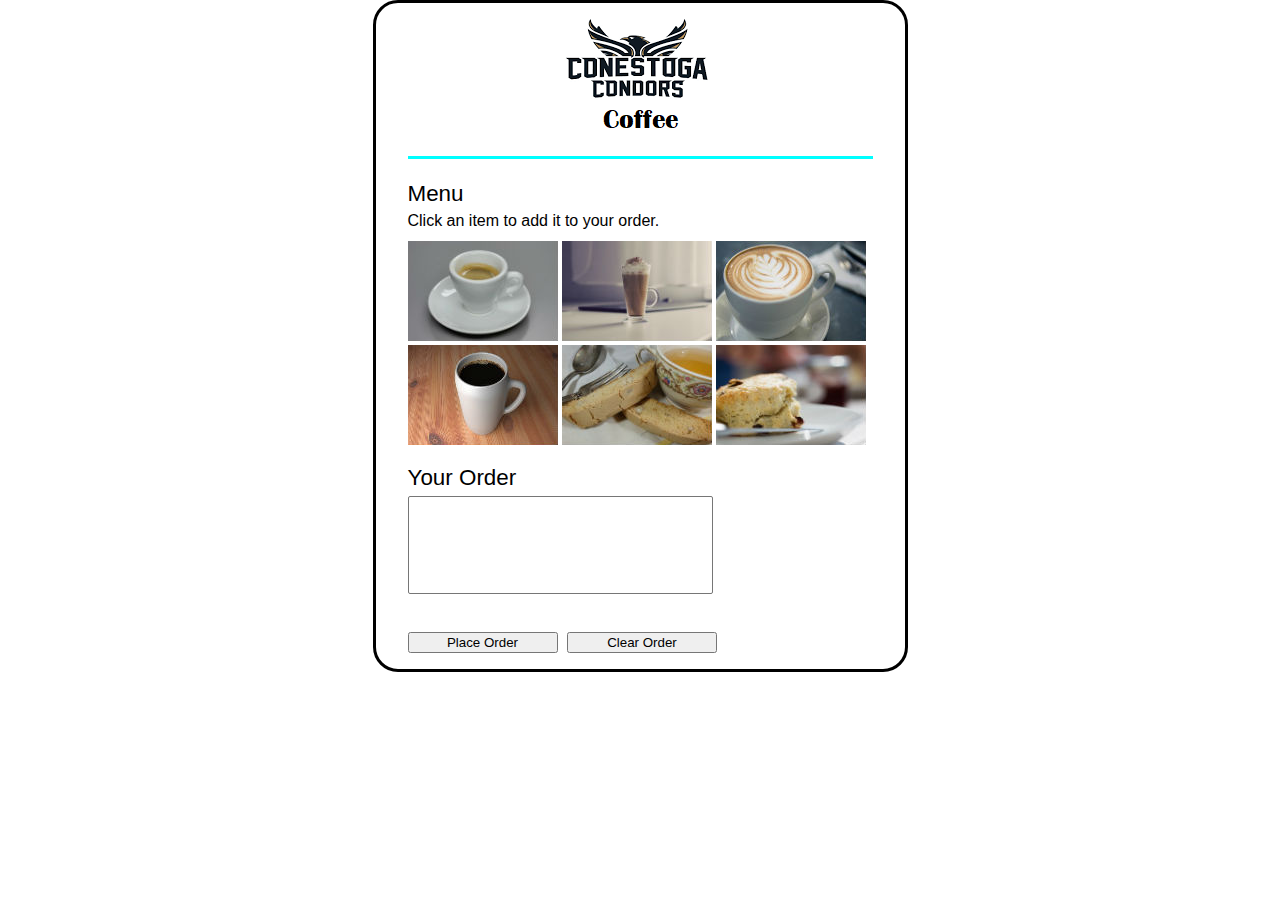
<file: index.html>
<!DOCTYPE html>
<html>
<head>
    <title>Tuxedo Cat Coffee</title>
    <link type="text/css" rel="stylesheet" href="cafe.css">
    <script src="cafe.js"></script>
</head>
<body>
    <header>
        <img src="images/logo.png" alt="Tuxedo Cat Coffee"/>
    </header>
    <main>
        <form id="order_form" name="order_form" action="checkout.html" method="get">
            <section id="menu">
            	<h2>Menu</h2>
            	<p>Click an item to add it to your order.</p>
            	<ul>
            		<li><a href="#"><img id="espresso_info" src="images/espresso.jpg" alt="espresso"/></a></li>
            		<li><a href="#"><img id="latte_info" src="images/latte.jpg" alt="latte"/></a></li>
            		<li><a href="#"><img id="cappuccino_info" src="images/cappuccino.jpg" alt="cappuccino"/></a></li>
            		<li><a href="#"><img id="coffee_info" src="images/coffee.jpg" alt="coffee"/></a></li>
            		<li><a href="#"><img id="biscotti_info" src="images/biscotti.jpg" alt="biscotti"/></a></li>
            		<li><a href="#"><img id="scone_info" src="images/scone.jpg" alt="scone"/></a></li>
            	</ul>
            </section>

            <section>
            	<h2>Your Order</h2>
            	<section>
            		<select id="order" name="order" size="6">
						
            		</select>
            		<p id="total">&nbsp;</p>            		
           		</section>
            	<section id="buttons">
           			<input type="button" name="place_order" id="place_order" value="Place Order">
           			<input type="button" name="clear_order" id="clear_order" value="Clear Order">				            		
            	</section>
            </section>   



        </form>
    </main> 
	
</body>
</html>
</file>
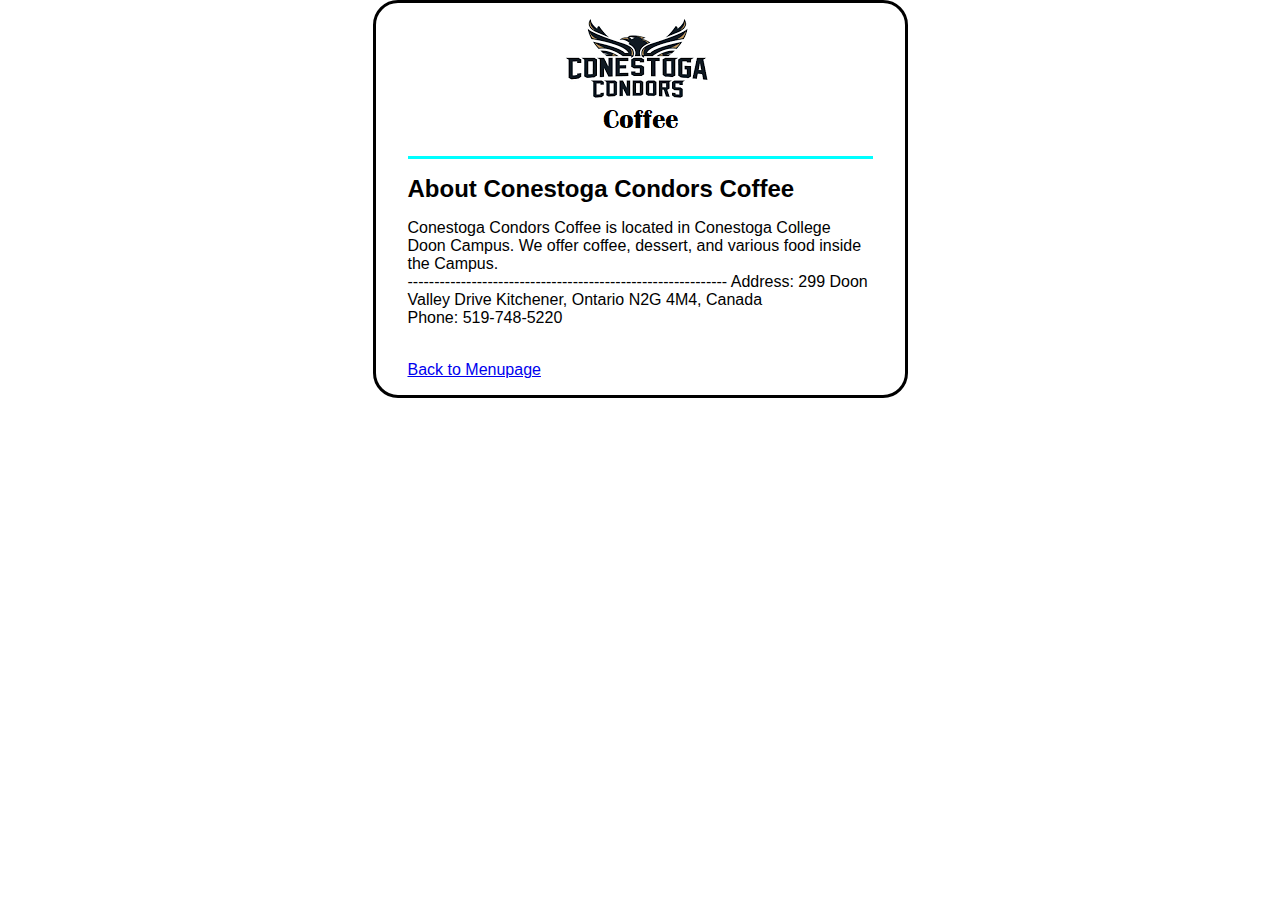
<file: about.html>
<!DOCTYPE html>
<html>

<head>
    <title>Conestoga Condors Coffeee</title>
    <link type="text/css" rel="stylesheet" href="cafe.css">
</head>

<body>
    <header>
        <img src="images/logo.png" alt="Conestoga Condors Coffee" />
    </header>
    <main>
        <form id="order_form" name="order_form" action="about.html" method="get">
            <h1>About Conestoga Condors Coffee</h1>
            <p>Conestoga Condors Coffee is located in Conestoga College Doon Campus.
                We offer coffee, dessert, and various food inside the Campus.<br>
                <span>------------------------------------------------------------</span>
                Address: 299 Doon Valley Drive
                Kitchener, Ontario N2G 4M4, Canada <br>
                Phone: 519-748-5220
            </p>
            <br>
            <a href="index.html">Back to Menupage</a>
        </form>
    </main>
</body>

</html>
</file>
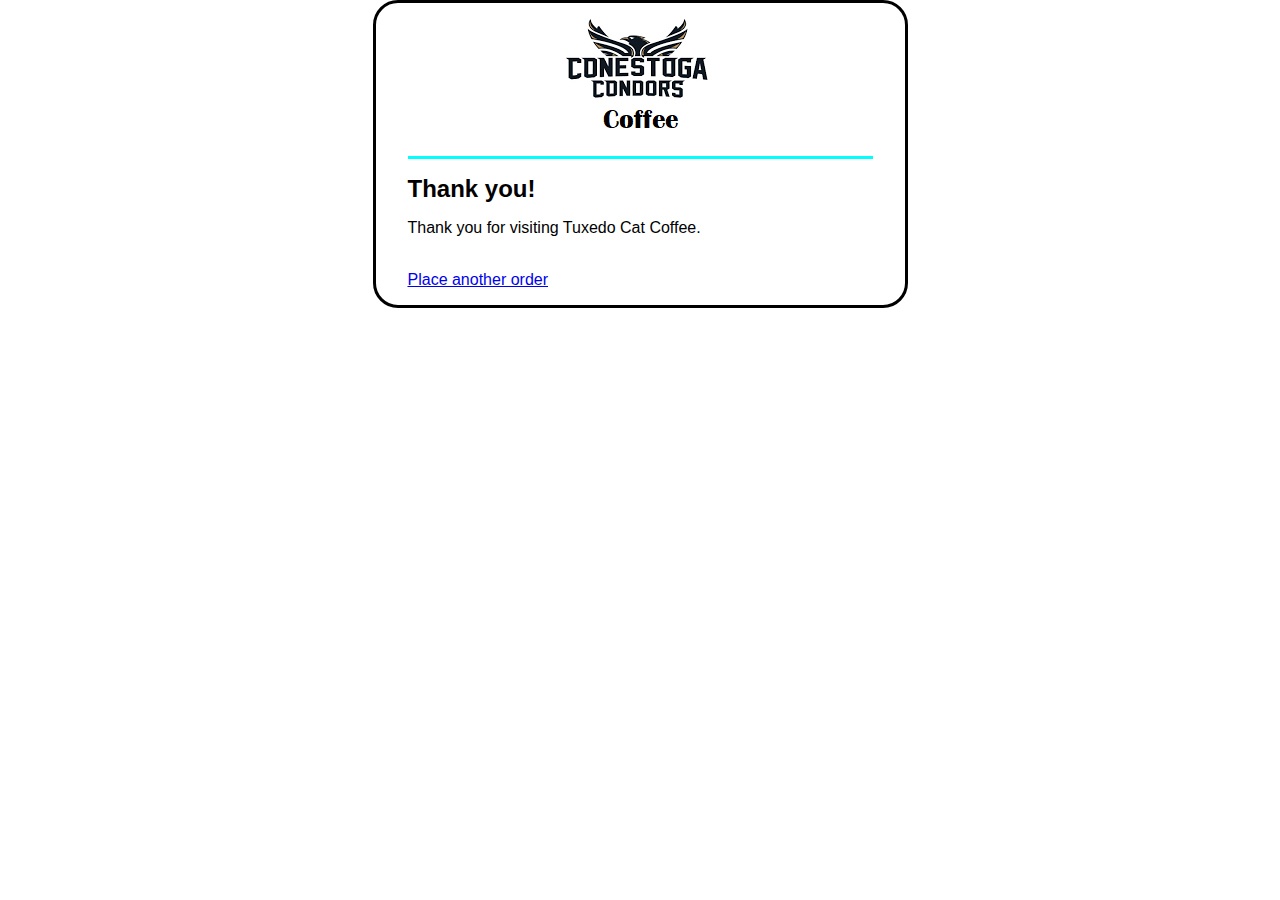
<file: checkout.html>
<!DOCTYPE html>
<html>
<head>
    <title>Tuxedo Cat Coffee</title>
    <link type="text/css" rel="stylesheet" href="cafe.css">
</head>
<body>
    <header>
        <img src="images/logo.png" alt="Tuxedo Cat Coffee"/>
    </header>
    <main>
        <form id="order_form" name="order_form" action="checkout.html" method="get">
            <h1>Thank you!</h1>
            <p>Thank you for visiting Tuxedo Cat Coffee.</p>   
            <br>
            <a href="index.html">Place another order</a>
        </form>
    </main> 
</body>
</html>
</file>
<file: cafe.css>
@media (max-width: 320px) and (max-width: 768px) {}

body {
	font-family: Verdana, Arial, Helvetica, sans-serif;
	font-size: 100%;
	background-color: white;
	width: 465px;
	margin: 0 auto;
	border: 3px solid black;
	border-radius: 25px;
	/*    box-shadow: 5px 5px 0 0 aqua;*/
	padding: 0 2em 1em;
}

header {
	text-align: center;
	border-bottom: 3px solid aqua;
}

h1 {
	font-size: 150%;
	margin-bottom: .5em;
}

h2 {
	font-size: 140%;
	font-weight: 500;
	margin-top: 0;
	margin-bottom: .2em;
}

select {
	width: 305px;
}

#menu h2 {
	padding-top: 1em;

}

#menu p {
	margin-top: 0;
	margin-bottom: .7em;
}

ul {
	list-style-type: none;
	padding-left: 0;
	margin-top: 0;
}

ul li {
	display: inline;
	padding: 5px 0 5px 0;
}

#total {
	margin-top: .5em;
	margin-bottom: .7em;
}

input {
	width: 150px;
	margin-right: 5px;
}

#buttons {
	margin-top: 0;
}
</file>
